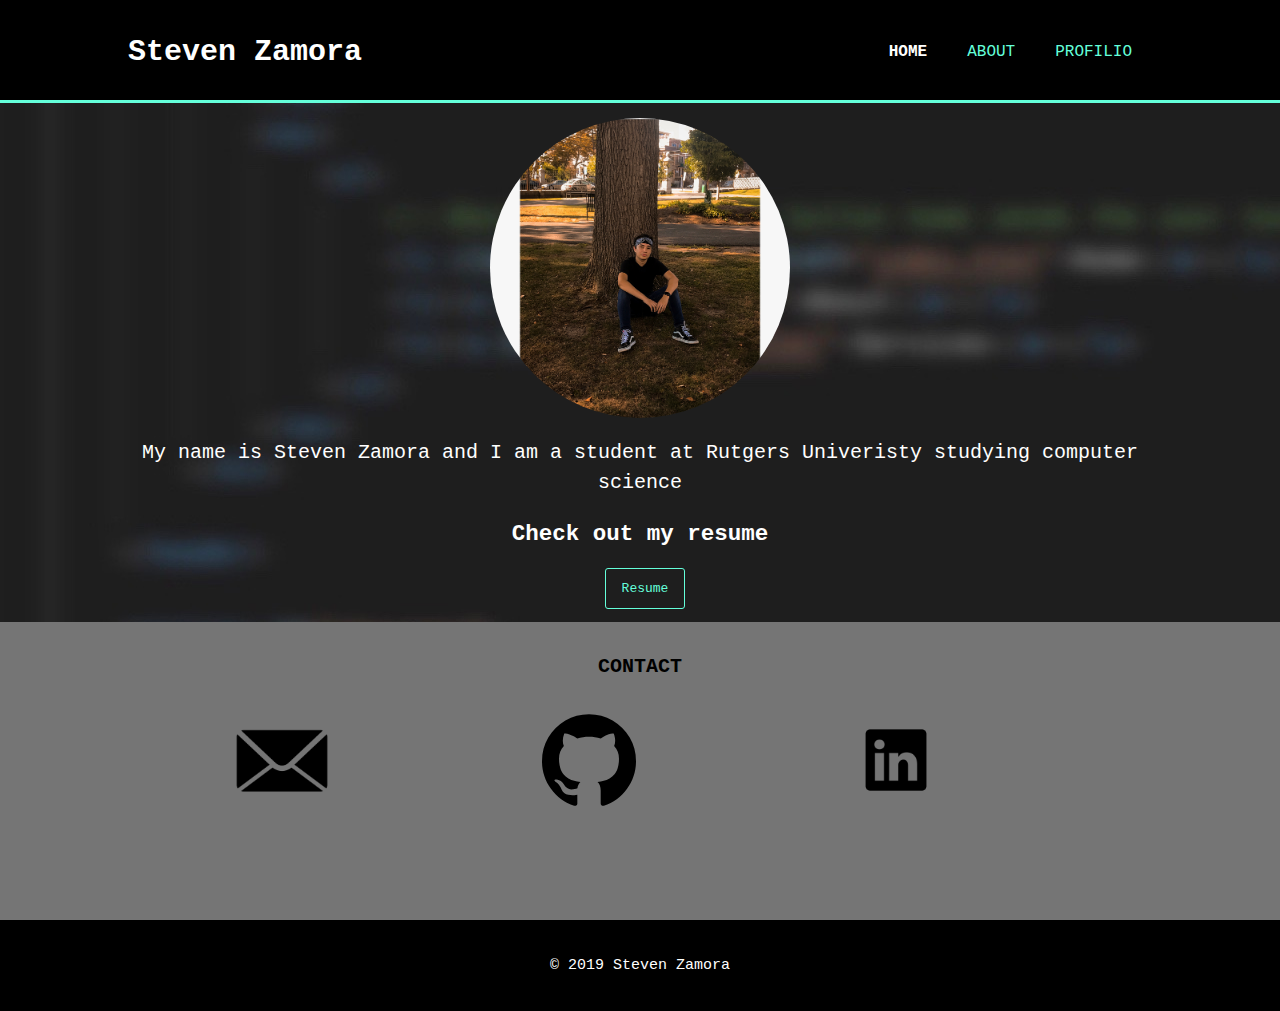
<file: index.html>
<!DOCTYPE html>
<html>
    <head>
        <meta charset="utf-8">
        <meta name="viewport" content="width=device-width">
        <meta name="description" content="Personal Website">
        <meta name ="keyword" content="steven zamora">
        <meta name ="author" content="Steven Zamora">


        <title>Steven Portfolio</title>
        <link rel="stylesheet" href="./css/style.css">
    </head>
    
    <body>
        <header>
            <div class="container">
                <div id="branding">
                    <h1>Steven Zamora</h1>
                </div>
                <nav>
                    <ul>
                        <!--Basically where the button home sends the user too-->
                        <li class="current"><a href="index.html">Home</a></li>
                        <li><a href="about.html">About</a></li>
                        <li><a href="profilio.html">Profilio</a></li>
                    </ul>
                </nav>
            </div>

        </header> 
        
        <section id="showcase">
            <div class="container">
                
                <img class="circular" src="./img/personal.jpg">
                <p>My name is Steven Zamora and I am a student 
                    at Rutgers Univeristy studying computer science
                </p>
                <h2>Check out my resume</h2>

                <p>
                    <a href="./img/resume.pdf" class="resume-button" target="_blank">Resume</a>
                </p>

               
            </div>
        </section>
        

        <section id="boxes">
            <h2 class="contact-heading">Contact</h2>
            <div class="container">

                <div class="box">
                    <a href="mailto:stevenzamora1@outlook.com">
                    <img src="./img/email.png">
                    </a>

                </div>

                <div class="box">
                    <a href="https://github.com/stevenzamora1" target="_blank">
                        <img src="./img/github.svg">
                    </a>
                </div>

                <div class="box">
                    <a href="https://www.linkedin.com/in/steven-zamora-b21b63186/" target="_blank">
                        <img src="./img/linkden.png">
                    </a>
                </div>

            </div>
         </section>
         <footer>
            <p>© 2019 Steven Zamora </p>

         </footer>
    </body>


</html>
</file>
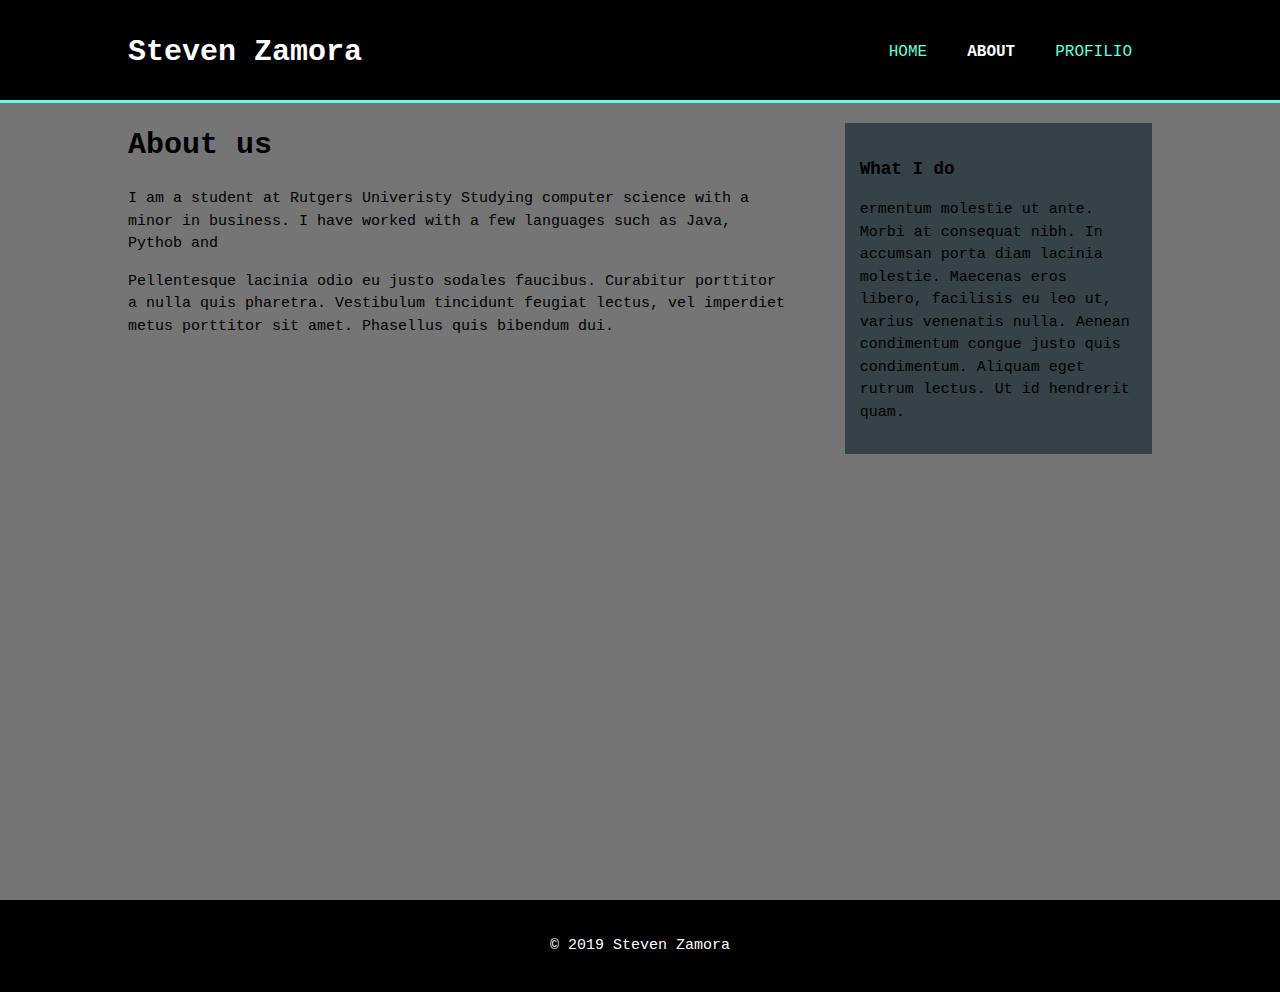
<file: about.html>
<!DOCTYPE html>
<html>
    <head>
            <meta charset="utf-8">
            <meta name="viewport" content="width=device-width">
            <meta name="description" content="Personal Website">
            <meta name ="keyword" content="steven zamora">
            <meta name ="author" content="Steven Zamora">

        <title>Steven Zamora | about </title>
        <link rel="stylesheet" href="./css/style.css">
    </head>
    
    <body>
        <header>
            <div class="container">
                <div id="branding">
                    <h1>Steven Zamora</h1>
                </div>
                <nav>
                    <ul>
                        <!--Basically where the button home sends the user too-->
                        <li><a href="index.html">Home</a></li>
                        <li class="current"><a href="about.html">About</a></li>
                        <li><a href="profilio.html">Profilio</a></li>
                    </ul>
                </nav>
            </div>

        </header> 
        
       
       

        <section id="main">
            <div class="container">

                <article id="main-col">
                    <h1 class="page-title">About us</h1>
                    <p> 
                        I am a student at Rutgers Univeristy Studying computer science with a minor in business. 
                        I have worked with a few languages such as Java, Pythob and  
                    </p>
                    <p>
                        Pellentesque lacinia odio eu justo sodales faucibus. Curabitur porttitor a nulla quis pharetra. 
                        Vestibulum tincidunt feugiat lectus, vel imperdiet metus porttitor sit amet. Phasellus quis bibendum dui.
                    </p>
                </article>
                <aside id="sidebar">
                    <div class="dark">
                        <h3>What I do</h3>
                            <p>
                                ermentum molestie ut ante. Morbi at consequat nibh. 
                                In accumsan porta diam lacinia molestie. Maecenas eros libero, facilisis eu leo ut, 
                                varius venenatis nulla. Aenean condimentum congue justo quis condimentum. Aliquam eget 
                                rutrum lectus. Ut id hendrerit quam.
                            </p>
                    </div>
                </aside>
            </div>
         </section>
         <!--Different footer for the about page because it
            I want it too go down all the way at the bottom page-->
            <div id="footer-down">
         <footer>
            <p>© 2019 Steven Zamora  </p>

         </footer>
        </div>
    </body>


</html>
</file>
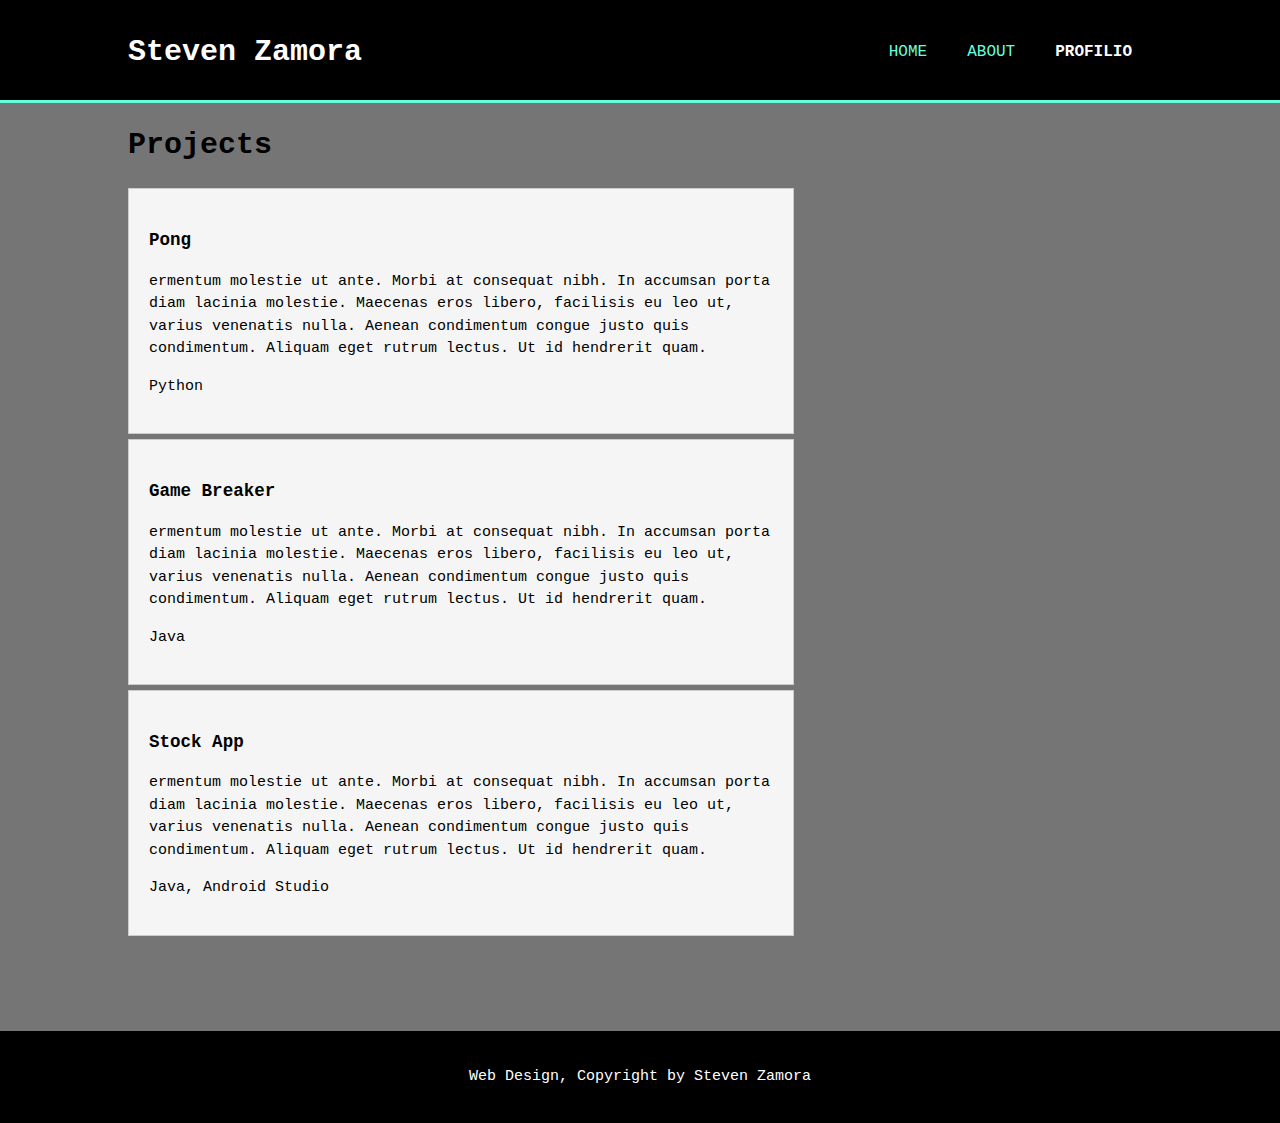
<file: profilio.html>
<!DOCTYPE html>
<html>
    <head>
            <meta charset="utf-8">
            <meta name="viewport" content="width=device-width">
            <meta name="description" content="Personal Website">
            <meta name ="keyword" content="steven zamora">
            <meta name ="author" content="Steven Zamora">

        <title>Steven Zamora | Profilio </title>
        <link rel="stylesheet" href="./css/style.css">
    </head>
    
    <body>
        <header>
            <div class="container">
                <div id="branding">
                    <h1>Steven Zamora</h1>
                </div>
                <nav>
                    <ul>
                        <!--Basically where the button home sends the user too-->
                        <li><a href="index.html">Home</a></li>
                        <li><a href="about.html">About</a></li>
                        <li class="current"><a href="profilio.html">Profilio</a></li>
                    </ul>
                </nav>
            </div>

        </header> 
        
       
    

        <section id="main">
            <div class="container">

                <article id="main-col">
                    <h1 class="page-title">Projects</h1>
                    <ul id="services">
                        <li>
                            <h3>Pong</h3>
                            <p>
                                ermentum molestie ut ante. Morbi at consequat nibh. 
                                In accumsan porta diam lacinia molestie. Maecenas eros libero, facilisis eu leo ut, 
                                varius venenatis nulla. Aenean condimentum congue justo quis condimentum. Aliquam eget 
                                rutrum lectus. Ut id hendrerit quam.
                            </p>
                            <p>Python</p>
                        </li>

                        <li>
                            <h3>Game Breaker</h3>
                                <p>
                                    ermentum molestie ut ante. Morbi at consequat nibh. 
                                    In accumsan porta diam lacinia molestie. Maecenas eros libero, facilisis eu leo ut, 
                                    varius venenatis nulla. Aenean condimentum congue justo quis condimentum. Aliquam eget 
                                    rutrum lectus. Ut id hendrerit quam.
                                </p>
                                <p>Java</p>
                            </li>

                            <li>
                                <h3>Stock App</h3>
                                    <p>
                                        ermentum molestie ut ante. Morbi at consequat nibh. 
                                        In accumsan porta diam lacinia molestie. Maecenas eros libero, facilisis eu leo ut, 
                                        varius venenatis nulla. Aenean condimentum congue justo quis condimentum. Aliquam eget 
                                        rutrum lectus. Ut id hendrerit quam.
                                    </p>
                                    <p>Java, Android Studio</p>
                                </li> 
                    </ul>
               
            </div>
         </section>
         <footer>
            <p>Web Design, Copyright by Steven Zamora </p>

         </footer>
    </body>


</html>
</file>
<file: css/style.css>
body{
    font: 15px/1.5 "SF Mono", "Fira Code", "Fira Mono", "Roboto Mono", "Lucida Console", Monaco, monospace;;
    padding: 0;
    margin:0;
    background-color:#757575; 

}
/*Global*/
.container{
    width:80%;
    margin:auto;
    overflow:hidden;
}
ul{
    margin: 0;
    padding: 0;

}

.button_1{
    height: 30px;
    background: #9E9E9E;
    border: 0;
    padding-left:20px;
    padding-right:20px;
    color:#E040FB 3px;
}

.dark{
    padding:15px;
    background: #35424a;
    color:#E040FB 3px;
    margin-top: 10px;
    margin-bottom: 10px;
}

/*Header **/
header{
    background:#000000;
    color:#ffffff; 
    padding-top:30px;
    min-height:70px;
    border-bottom: 	#64FFDA 3px solid;

}
header .highlight, header .current a {
    color:	#64FFDA;
    font-weight:bold;
}
/*For the links*/
header a {
    color:	#64FFDA ;
    text-decoration:none;
    text-transform: uppercase;
    font-size: 16px;  
}


header li {
    float:left;
    display: inline;

    /*Top Right Bottom Left*/
    padding: 0 20px 0 20px;
}

header #branding{
    float:left;

}

header #branding h1{
    margin:0;
}

header nav{
    float: right;
    margin-top:10px;

}

header .highlight {
    color:#64FFDA;;
    font-weight:bold;
}

/*If you hover over it it changes it to this color*/
header a:hover{
    color:#ffffff;
    font-weight: bold;
}

header .current a{
    color:#ffffff;
}
.circular {
    margin-top: 15px;
    width: 300px;
    height: 300px;
    border-radius: 250px;
    -webkit-border-radius: 250px;
    -moz-border-radius: 250px;
    
    display: block;
    margin-left: auto;
    margin-right: auto;
    margin-bottom: 20px;
  }
  .resume-button {
    color: #64FFDA;
    background-color: transparent;
    font-family: "SF Mono", "Fira Code", "Fira Mono", "Roboto Mono", "Lucida Console", Monaco, monospace;
    line-height: 1;
    cursor: pointer;
    margin-left: 10px;
    font-size: 13px;
    border-width: 1px;
    border-style: solid;
    border-color: #64FFDA;
    border-image: initial;
    border-radius: 3px;
    padding: 0.75rem 1rem;
    text-decoration: none;
    transition: all 0.25s cubic-bezier(0.645, 0.045, 0.355, 1) 0s;
}

/*ShowCase*/
#showcase{
    background: url('../img/code.jpeg')  0 -300px ;
    text-align: center;
    color:#ffffff;
    
}

#showcase h1{
    margin-top:100px;
    font-size: 55px;
    margin-bottom:10px;
}

#showcase p{
    font-size:20px;
}


/*Boxes*/
#boxes{
    margin-top: 20px;

}

#boxes .box{
    float:left;
    text-align: center;
    width:30%;
    padding-top: 15px;
    padding-left:auto;
    padding-right:auto;
    padding-bottom: 15px;
    box-sizing: border-box;
}
/*Hovers over the icon*/
#boxes .box:hover{
    background-color: #9E9E9E;
    border-radius: 15px;
    box-sizing: border-box;
}

#boxes .box img{
    width: 94px;
}
/*side bar*/
aside#sidebar{
    float:right;
    width:30%;
    margin-top:10px;
}
aside#sidebar .quote input, aside#sidebar .quote textarea{
    width: 90%;
    padding: 5px;
}
/*Main Call*/
article#main-col{
    float:left;
    width:65%;
}
/*Services*/
ul#services li{
    list-style: none;
    padding: 20px;
    border: #cccccc solid 1px;
    margin-bottom: 5px;
    background: #F5F5F5;

}
.contact-heading {
    margin-top: 30px;
    text-align: center;
    text-transform: uppercase;
    font-size: 20px;
}
#footer-down{
    margin-top: 34%;
}

footer{
    padding: 20px;
    margin-top: 7%;
    margin-bottom: 0px;
    color:#ffffff;
    background-color: #000000;
    text-align: center;
}

/* Media Queries */
@media(max-width: 768px){
    header #branding, header nav, header nav li,  
     #boxes .box, article#main-col, aside#sidebar{
        float:none;
        text-align: center;
        width:100%;
    }
    header{
        padding-bottom:20px;
    }
    #showcase h1{
        margin-top: 40px;
    }

 

}
</file>
